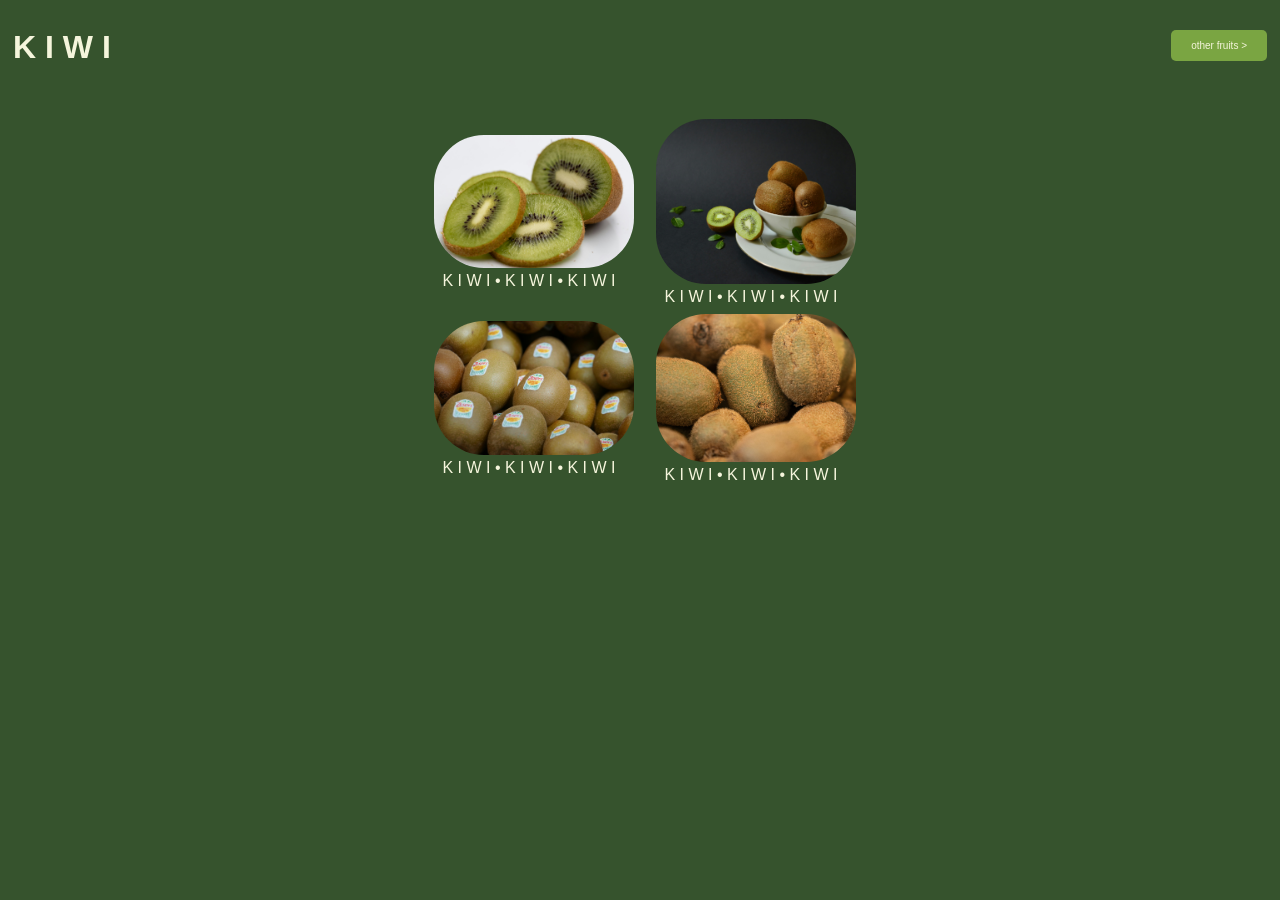
<file: index.html>
<!DOCTYPE html>

<html lang="en">

<head>
<meta charset="UTF-8">
<meta name="viewport" content="width=device-width, initial-scale=1.0">
<title>KIWI</title>
<link rel="stylesheet" href="main.css">
</head>

<body class="kiwiBody">
<div id="handb">
  <div class="heading"><h1>K I W I</h1></div>
  <div class="fruitsBtn"><a href="bio.html"><button type="button"class="bioButton">other fruits &gt</button></a></div>
</div>
<div id="gal-con">
  <div class="P7"><div><img class="image3" 
src="images/kiwi.jpg" 
alt="kiwi"
width="200px"/></div><div class="kiwitxt"><a>K I W I &#8226 K I W I &#8226 K I W I </a></div>
</div>
<div class="P7"><div><img class="image3" 
  src="images/kiwi2.jpg" 
  alt="anotherKiwi"
  width="200px"></div><div class="kiwitxt"><a>K I W I &#8226 K I W I &#8226 K I W I </a></div></div>
<div class="
P7"><div><img class="image3" 
  src="images/kiwi3.jpg" 
  alt="anothernotherKiwi"
  width="200px"></div><div class="kiwitxt"><a>K I W I &#8226 K I W I &#8226 K I W I </a></div>
  </div>
<div class="P7"><div><img class="image3" 
src="images/kiwi4.jpg" 
alt="kiwi"
width="200px"/></div><div class="kiwitxt"><a>K I W I &#8226 K I W I &#8226 K I W I </a></div>
</div></div>
</body>

</html>
</file>
<file: main.css>
.kiwiBody {
  color: beige;
  font-family: Helvetica, Arial, sans-serif;
  text-size-adjust: 100%;
  background-color: rgb(54, 83, 45);
}
.bioBody {
  color: beige;
  font-family: Helvetica, Arial, sans-serif;
  text-size-adjust: 100%;
  background-color: rgb(54, 83, 45);
}

.heading {
  text-align: left;
  display: block;
  margin: 0 5px;
}
.fruitsBtn {
  text-align: right;
  display: block;
  margin: 0 5px;
}
#handb {
  display: grid;
  grid-template-rows: 20%;
  text-align: center;
}

.image,
.image2,
.image3 {
  border-radius: 50px;
  transition: transform 1s ease-in-out;
}
.image:hover,
.image2:hover,
.image3:hover {
  transform: scale(1.1);
  transition-delay: 0.5s;
}
.bioButton {
  color: beige;
  padding-left: 20px;
  padding-right: 20px;
  padding-top: 15px;
  padding-bottom: 15px;
  font-family: Helvetica, Arial, sans-serif;
  background-color: rgb(79, 119, 66);
  border: none;
  border-radius: 5px;
  cursor: pointer;
  transition:
    opacity 0.9s,
    transform 0.5s;
}
.bioButton:hover {
  opacity: 70%;
  transform: scale(1.05);
}
.bioPage {
  background-color: rgb(54, 83, 45);
}

.bioHeading {
  color: beige;
  font-family: Helvetica, Arial, sans-serif;
  font-size: 60%;
  margin: auto;
  display: inline-block;
}

.backButton {
  color: beige;
  background-color: #7aa542;
  border: none;
  padding: 10px 20px;
  margin: auto;
  cursor: pointer;
  font-size: 10px;
  border-radius: 5px;
  transition: opacity 0.3s;
  display: inline-block;
}
.backButton:hover {
  opacity: 70%;
}
.backButton:active {
  opacity: 35%;
}

#gal-con {
  max-width: fit-content;
  display: grid;
  grid-template-columns: 1fr 1fr;
  grid-template-rows: 1fr 1fr;
  column-gap: 2rem;
  row-gap: 0;
  margin: auto;
  text-align: center;
}
.P7 {
  max-width: 190px;
  text-align: center;
  margin: auto;
}
.kiwitxt {
  margin: auto;
  text-align: center;
}
.image {
  border-radius: 20px;
}

.mainButton {
  background-color: #7aa542;
  border: none;
  padding: 10px 20px;
  margin-right: 10px;
  cursor: pointer;
  font-size: 10px;
  border-radius: 5px;
}
.bioButton {
  background-color: #7aa542;
  border: none;
  padding: 10px 20px;
  margin: auto;
  cursor: pointer;
  font-size: 10px;
  border-radius: 5px;
}

.headingSec {
  display: flex;
}

#info {
  color: beige;
  font-family: Helvetica, Arial, sans-serif;
  text-size-adjust: 100%;
  text-align: justify;
}

.hs {
  text-align: center;
  margin: auto;
}
</file>
